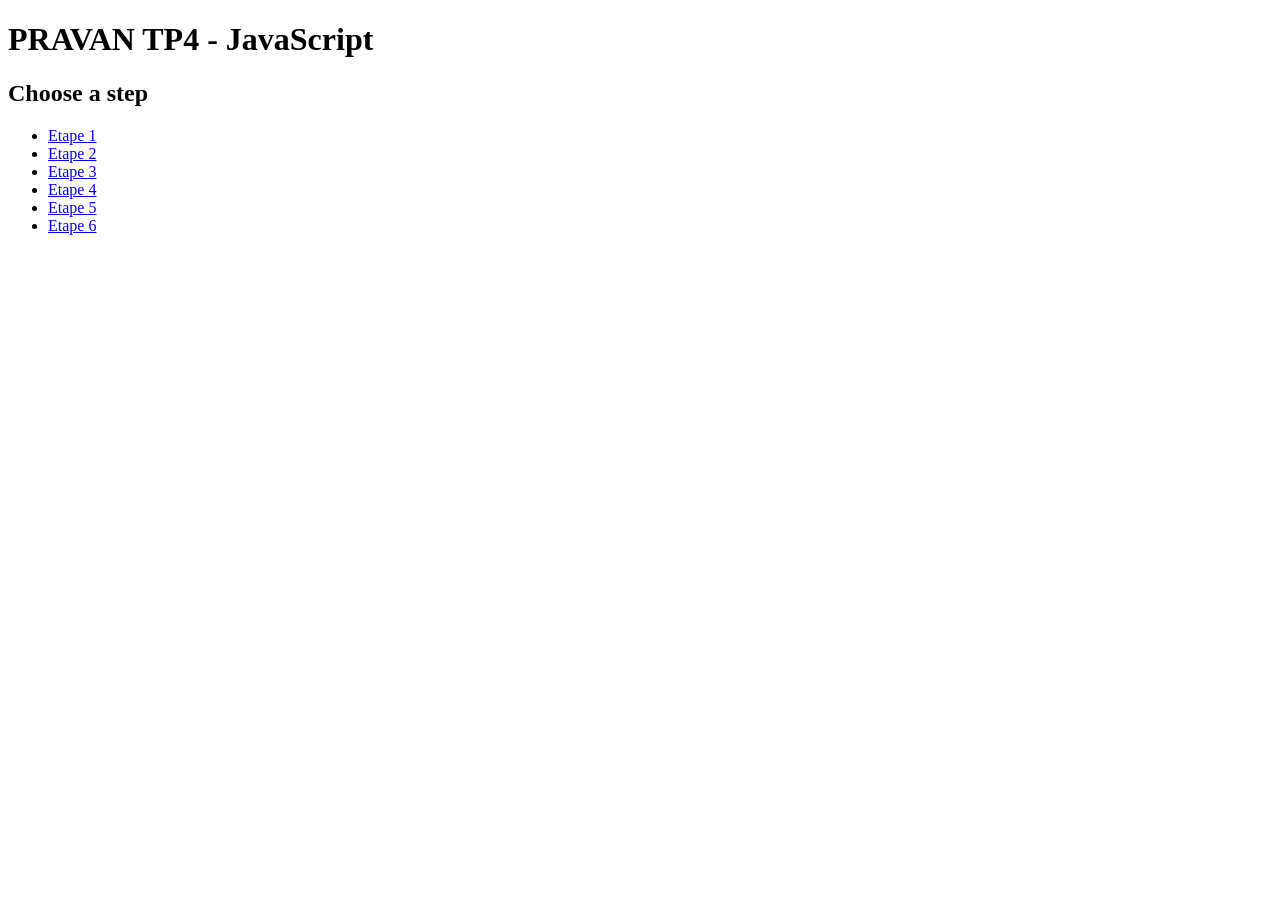
<file: index.html>
<!DOCTYPE html>
<html lang="en">
<head>
    <meta charset="UTF-8">
    <meta name="viewport" content="width=device-width, initial-scale=1.0">
    <title>PRAVAN TP4 - JavaScript</title>
</head>
<body>
    <h1>PRAVAN TP4 - JavaScript</h1>
    <h2>Choose a step</h2>

    <ul>
        <li><a href="etape1/">Etape 1</a></li>
        <li><a href="etape2/">Etape 2</a></li>
        <li><a href="etape3/">Etape 3</a></li>
        <li><a href="etape4/">Etape 4</a></li>
        <li><a href="etape5/">Etape 5</a></li>
        <li><a href="etape6/">Etape 6</a></li>
    </ul>
</body>
</html>
</file>
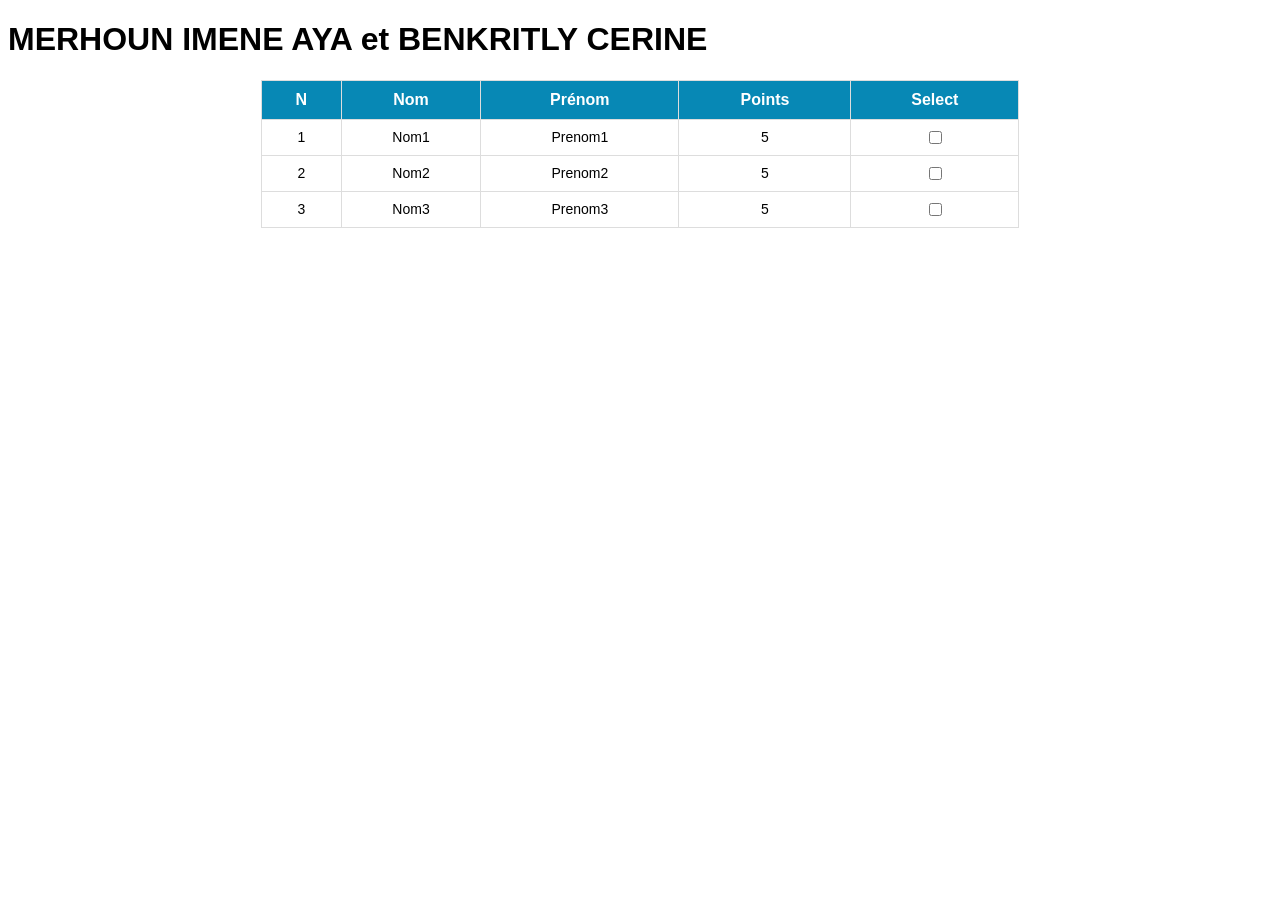
<file: etape1/index.html>
<!DOCTYPE html>
 <html lang="en">
 <head>
    <meta charset="UTF-8">
    <meta name="viewport" content="width=1, initial-scale=1.0">
    <link rel="stylesheet" href="style.css" />
    <title>Document</title>

 </head>
 <body>
     <h1> MERHOUN IMENE AYA et BENKRITLY CERINE </h1>
    <div class="table_container">
    <table  id="table" border="1"> 
        <thead >
            <tr>
                <th> N </th>
                <th>Nom</th>
                <th>Prénom</th>
                <th>Points</th>
                <th>Select</th>
            </tr>
        </thead>
        <tbody>
        <tr>
            <td class="col_number">1</td>
            <td class="col_text">Nom1</td>
            <td class="col_text">Prenom1</td>
            <td class="col_number">5</td>
            <td class="col_chkbox"><input type="checkbox"/></td>
        </tr>
        <tr>
            <td class="col_number">2</td>
            <td class="col_text">Nom2</td>
            <td class="col_text">Prenom2</td>
            <td class="col_number">5</td>
            <td class="col_chkbox"><input type="checkbox"/></td>
        </tr>
        <tr>
            <td class="col_number">3</td>
            <td class="col_text">Nom3</td>
            <td class="col_text">Prenom3</td>
            <td class="col_number">5</td>
            <td class="col_chkbox"><input type="checkbox"/></td>
        </tr>
        </tbody>
        
    </table>
    </div>
 </body>
 </html>
</file>
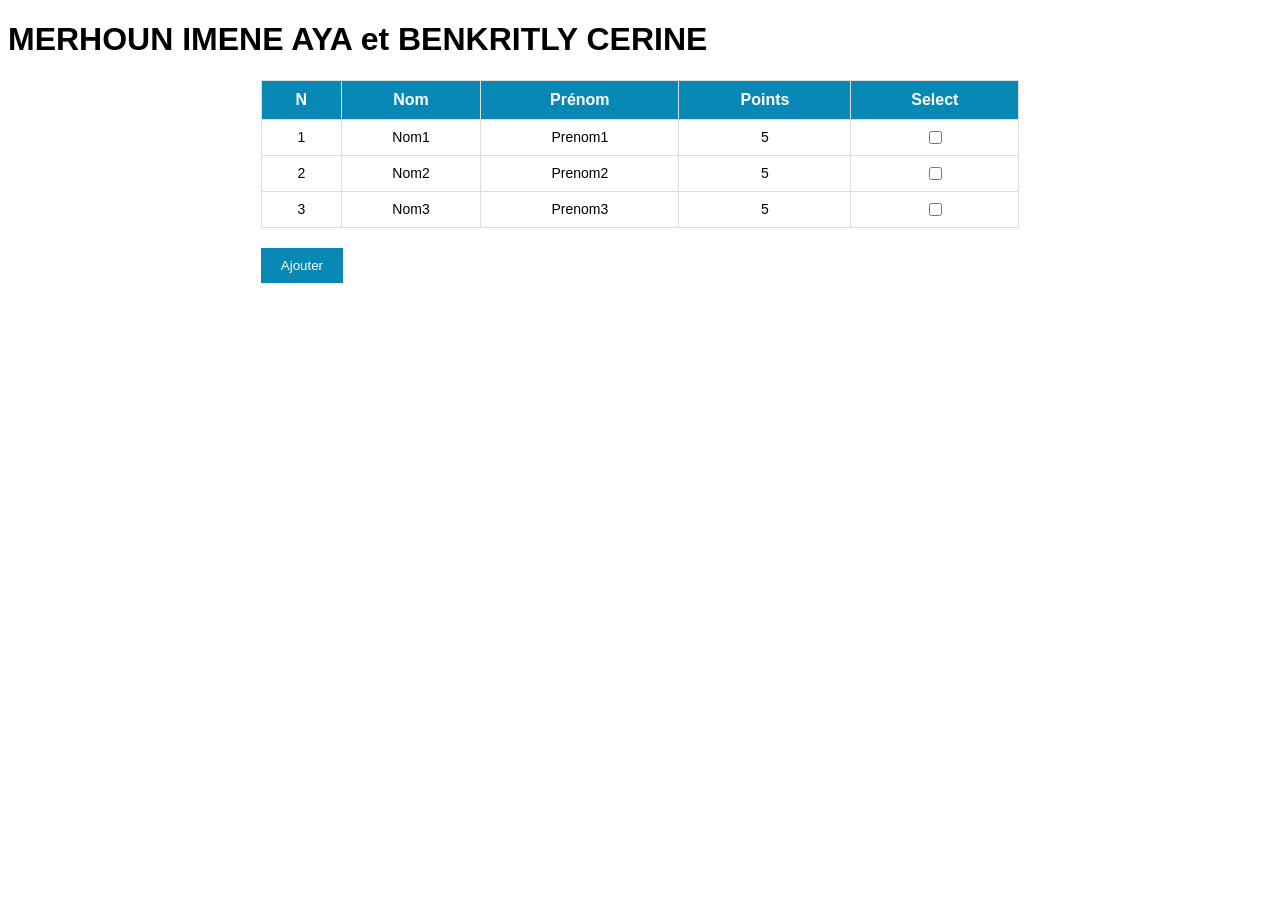
<file: etape2/index.html>
<!DOCTYPE html>
 <html lang="en">
 <head>
    <meta charset="UTF-8">
    <meta name="viewport" content="width=1, initial-scale=1.0">
    <link rel="stylesheet" href="style.css" />
    <title>Document</title>
    
 </head>
 <body>
     <h1> MERHOUN IMENE AYA et BENKRITLY CERINE </h1>
    <div class="table_container">
    <table  id="table" border="1"> 
        <thead >
            <tr>
                <th> N </th>
                <th>Nom</th>
                <th>Prénom</th>
                <th>Points</th>
                <th>Select</th>
            </tr>
        </thead>
        <tbody>
        <tr>
            <td class="col_number">1</td>
            <td class="col_text">Nom1</td>
            <td class="col_text">Prenom1</td>
            <td class="col_number">5</td>
            <td class="col_chkbox"><input type="checkbox"/></td>
        </tr>
        <tr>
            <td class="col_number">2</td>
            <td class="col_text">Nom2</td>
            <td class="col_text">Prenom2</td>
            <td class="col_number">5</td>
            <td class="col_chkbox"><input type="checkbox"/></td>
        </tr>
        <tr>
            <td class="col_number">3</td>
            <td class="col_text">Nom3</td>
            <td class="col_text">Prenom3</td>
            <td class="col_number">5</td>
            <td class="col_chkbox"><input type="checkbox"/></td>
        </tr>
        </tbody>
        
    </table>
    <button onclick="doInsertRowTable(99, 'nom', 'Prenom', 10)">Ajouter</button>
    </div>

    <script src="script.js"></script>
 </body>
 </html>
</file>
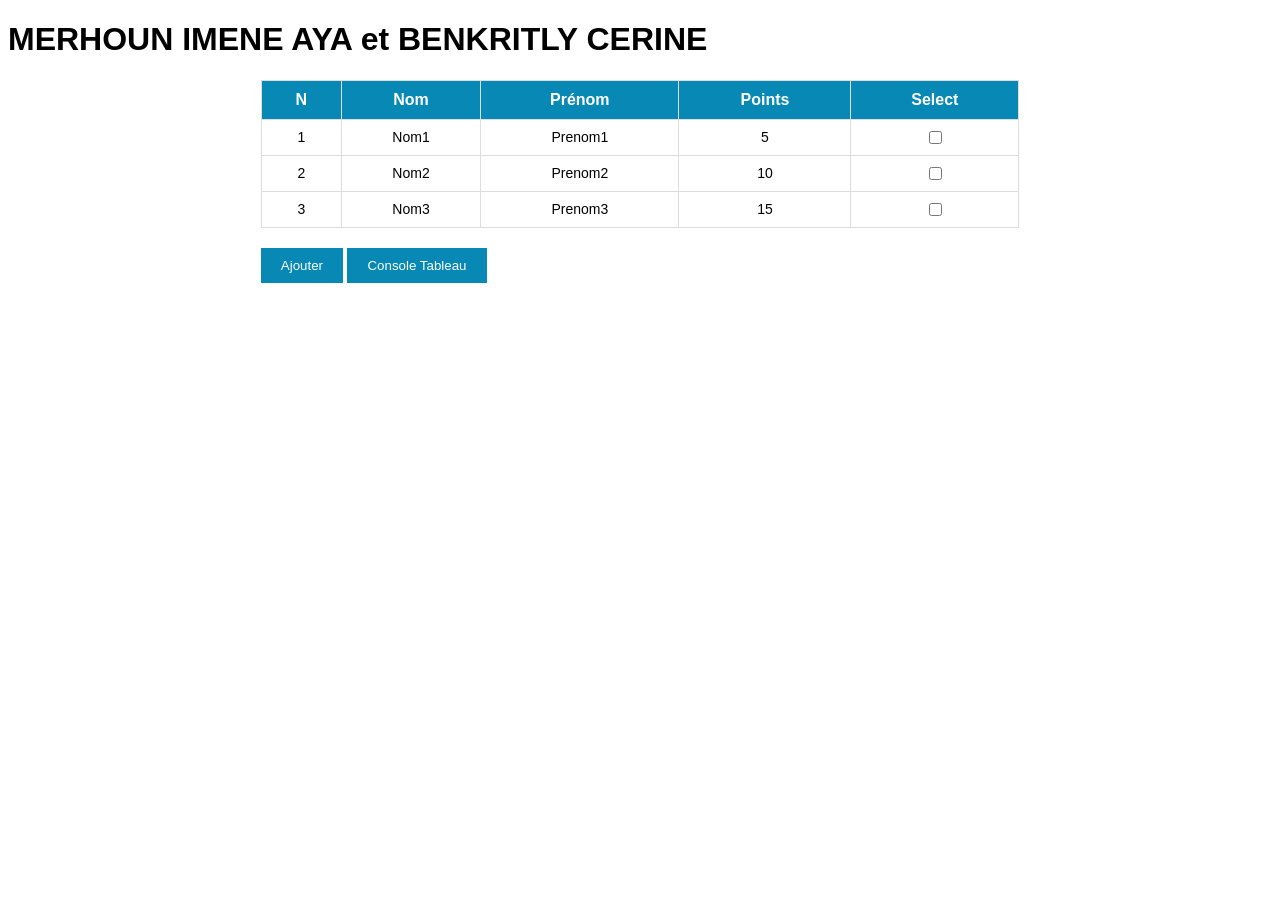
<file: etape3/index.html>
<!DOCTYPE html>
 <html lang="en">
 <head>
    <meta charset="UTF-8">
    <meta name="viewport" content="width=1, initial-scale=1.0">
    <link rel="stylesheet" href="style.css" />
    <title>Document</title>
    
 </head>
 <body>
     <h1> MERHOUN IMENE AYA et BENKRITLY CERINE </h1>
    <div class="table_container">
    <table  id="table" border="1"> 
        <thead >
            <tr>
                <th> N </th>
                <th>Nom</th>
                <th>Prénom</th>
                <th>Points</th>
                <th>Select</th>
            </tr>
        </thead>
        <tbody id="tableBody">
        </tbody>
        
    </table>
     <button onclick="doInsertRowTable(99, 'nom', 'Prenom', 10)">Ajouter</button>
    <button onclick="consoleTableau()">Console Tableau</button>
    </div>

    <script src="script.js"></script>
 </body>
 </html>
</file>
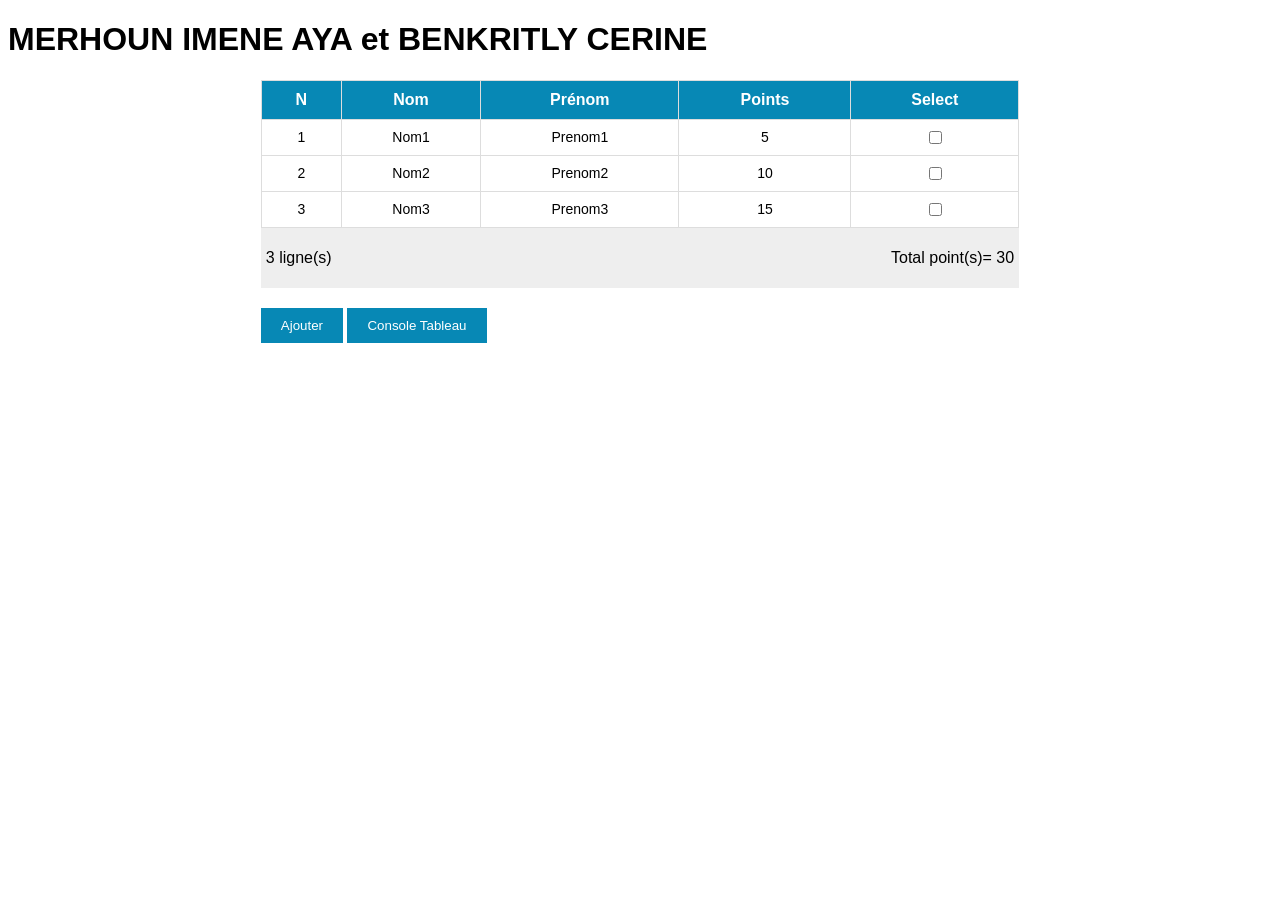
<file: etape4/index.html>
<!DOCTYPE html>
 <html lang="en">
 <head>
    <meta charset="UTF-8">
    <meta name="viewport" content="width=1, initial-scale=1.0">
    <link rel="stylesheet" href="style.css" />
    <title>Document</title>
    
 </head>
 <body>
     <h1> MERHOUN IMENE AYA et BENKRITLY CERINE </h1>
    <div class="table_container">
    <table  id="table" border="1"> 
        <thead >
            <tr>
                <th> N </th>
                <th>Nom</th>
                <th>Prénom</th>
                <th>Points</th>
                <th>Select</th>
            </tr>
        </thead>
        <tbody id="tableBody">
        </tbody>
    </table>
 
    <div id="container_summary">
            <p id="p1">0 lignes(s)</p>
            <p id="p2"></p>
            <p id="p3">Totale point(s)=0</p>
    </div>
     <button onclick="doInsert( 'nom', 'Prenom', 10)">Ajouter</button>
    <button onclick="consoleTableau()">Console Tableau</button>
    </div>

    <script src="script.js"></script>
 </body>
 </html>
</file>
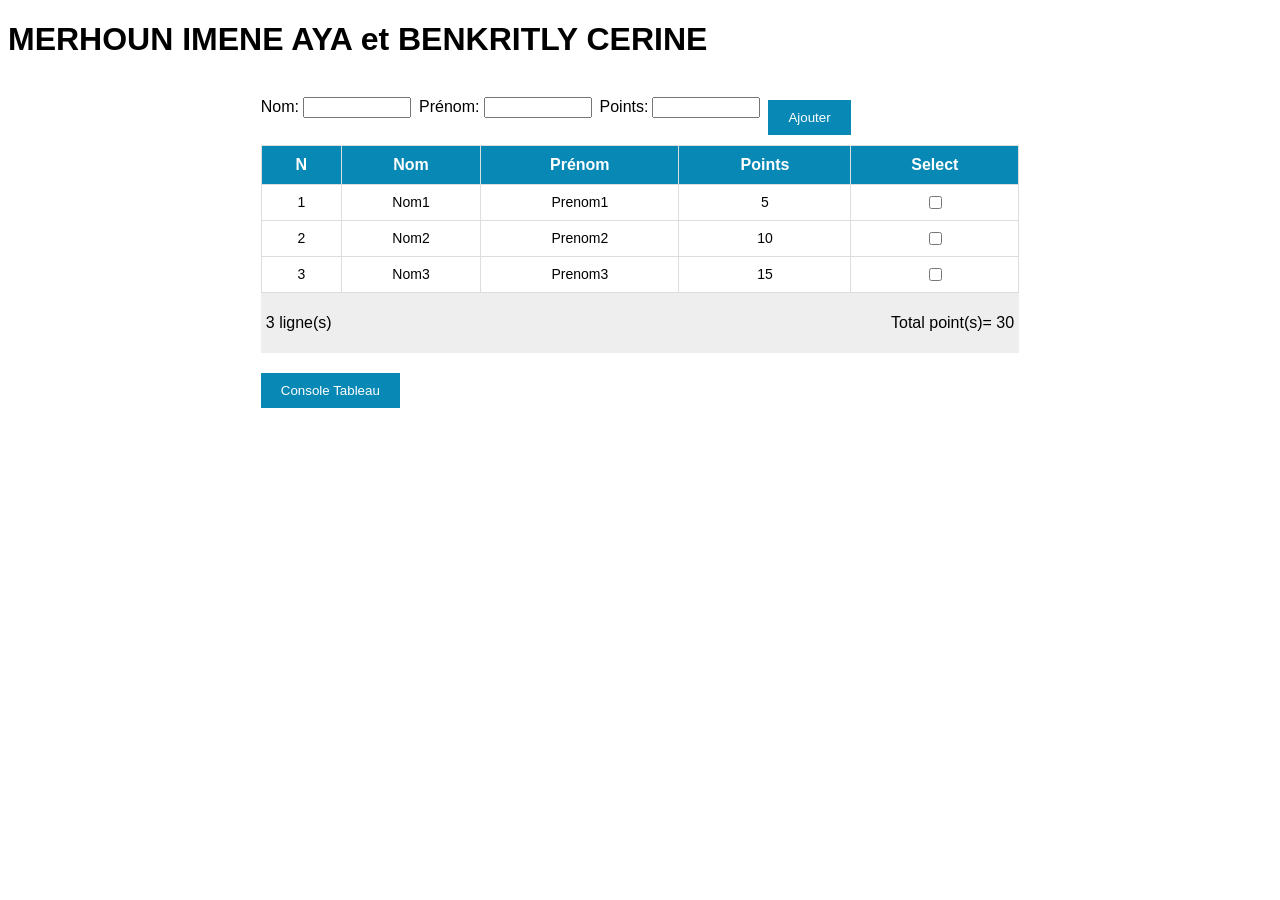
<file: etape5/index.html>
<!DOCTYPE html>
 <html lang="en">
 <head>
    <meta charset="UTF-8">
    <meta name="viewport" content="width=1, initial-scale=1.0">
    <link rel="stylesheet" href="style.css" />
    <title>Document</title>
    
 </head>
 <body>
 <h1> MERHOUN IMENE AYA et BENKRITLY CERINE </h1>
    <div class="table_container">

          <div id="form_container">
        <div class="form_group">
            <label class="form_label" >Nom:</label>
            <input type="text" id="form_nom" class="form_field" />
        </div>
                <div class="form_group">
                    <label class="form_label" >Prénom:</label>
                    <input type="text" id="form_prenom" class="form_field" />
        </div>
        <div class="form_group">
            <label class="form_label" >Points:</label>
            <input type="number" id="form_points" class="form_field" />
        </div>
       <button onclick="doNewData()">Ajouter</button>
    </div>   

    <table  id="table" border="1"> 
        <thead >
            <tr>
                <th> N </th>
                <th>Nom</th>
                <th>Prénom</th>
                <th>Points</th>
                <th>Select</th>
            </tr>
        </thead>
        <tbody id="tableBody">
        </tbody>
    </table>
 
    <div id="container_summary">
            <p id="p1">0 lignes(s)</p>
            <p id="p2"></p>
            <p id="p3">Totale point(s)=0</p>
    </div>
   
    <button onclick="consoleTableau()">Console Tableau</button>
    </div>

    <script src="script.js"></script>
 </body>
 </html>
</file>
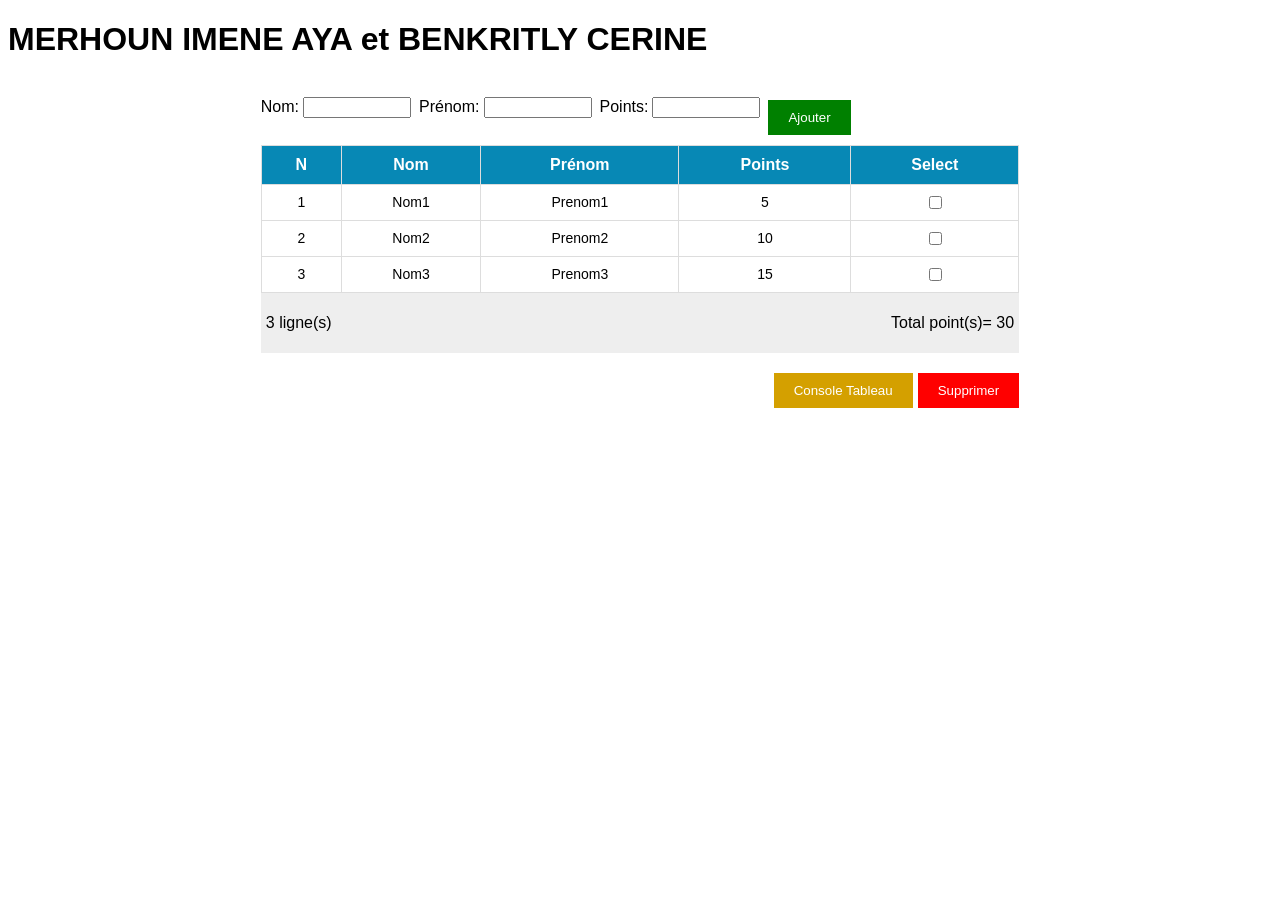
<file: etape6/index.html>
<!DOCTYPE html>
 <html lang="en">
 <head>
    <meta charset="UTF-8">
    <meta name="viewport" content="width=1, initial-scale=1.0">
    <link rel="stylesheet" href="style.css" />
    <title>Document</title>
    
 </head>
 <body>
    <h1> MERHOUN IMENE AYA et BENKRITLY CERINE </h1>
    <div class="table_container">

          <div id="form_container">
        <div class="form_group">
            <label class="form_label" >Nom:</label>
            <input type="text" id="form_nom" class="form_field" />
        </div>
                <div class="form_group">
                    <label class="form_label" >Prénom:</label>
                    <input type="text" id="form_prenom" class="form_field" />
        </div>
        <div class="form_group">
            <label class="form_label" >Points:</label>
            <input type="number" id="form_points" class="form_field" />
        </div>
      <button class="btn-add" onclick="doNewData()">Ajouter</button>
    </div>   

    <table  id="table" border="1"> 
        <thead >
            <tr>
                <th> N </th>
                <th>Nom</th>
                <th>Prénom</th>
                <th>Points</th>
                <th>Select</th>
            </tr>
        </thead>
        <tbody id="tableBody">
        </tbody>
    </table>
 
    <div id="container_summary">
            <p id="p1">0 lignes(s)</p>
            <p id="p2"></p>
            <p id="p3">Totale point(s)=0</p>
    </div>
  <div id="container_btn">
    <button class="btn-console" onclick="consoleTableau()">
        Console Tableau
    </button>

    <button class="btn-del" onclick="deleteRow()">
        Supprimer
    </button>
</div>

    </div>

    <script src="script.js"></script>
 </body>
 </html>
</file>
<file: etape1/style.css>
body {
    font-family: Calibri, sans-serif;
}


.table_container {
    width: 60%;
    margin: auto;
}

table {
    width: 100%;
    border-collapse: collapse;
    margin: auto;
    text-align: center;
}

th {
    background-color: #0788b5;
    color: white;
    padding: 10px;
    border: 1px solid #ddd;
}


td {
    padding: 8px;
    border: 1px solid #ddd;
    font-size: 14px;
}


.col_number,
.col_chkbox {
    text-align: center;
}


.col_text {
    text-align: center;
}
</file>
<file: etape2/style.css>
body {
    font-family: Calibri, sans-serif;
}


.table_container {
    width: 60%;
    margin: auto;
}

table {
    width: 100%;
    border-collapse: collapse;
    margin: auto;
    text-align: center;
}

th {
    background-color: #0788b5;
    color: white;
    padding: 10px;
    border: 1px solid #ddd;
}


td {
    padding: 8px;
    border: 1px solid #ddd;
    font-size: 14px;
}


.col_number,
.col_chkbox {
    text-align: center;
}


.col_text {
    text-align:center;

}

button {
    margin-top: 20px;
    padding: 10px 20px;
    background-color: #0788b5;
    color: white;
    border: none;
    cursor: pointer;
}
</file>
<file: etape3/style.css>
body {
    font-family: Calibri, sans-serif;
}


.table_container {
    width: 60%;
    margin: auto;
}

table {
    width: 100%;
    border-collapse: collapse;
    margin: auto;
    text-align: center;
}

th {
    background-color: #0788b5;
    color: white;
    padding: 10px;
    border: 1px solid #ddd;
}


td {
    padding: 8px;
    border: 1px solid #ddd;
    font-size: 14px;
}


.col_number,
.col_chkbox {
    text-align: center;
}


.col_text {
    text-align:center;

}

button {
    margin-top: 20px;
    padding: 10px 20px;
    background-color: #0788b5;
    color: white;
    border: none;
    cursor: pointer;
}
</file>
<file: etape4/style.css>
body {
    font-family: Calibri, sans-serif;
}


.table_container {
    width: 60%;
    margin: auto;
}

table {
    width: 100%;
    border-collapse: collapse;
    margin: auto;
    text-align: center;
}

th {
    background-color: #0788b5;
    color: white;
    padding: 10px;
    border: 1px solid #ddd;
}


td {
    padding: 8px;
    border: 1px solid #ddd;
    font-size: 14px;
}


.col_number,
.col_chkbox {
    text-align: center;
}


.col_text {
    text-align:center;

}

button {
    margin-top: 20px;
    padding: 10px 20px;
    background-color: #0788b5;
    color: white;
    border: none;
    cursor: pointer;

}
 #container_summary {
    display: flex;
    justify-content: space-between;
    background-color: #eeeeee;
    padding: 5px;

}
</file>
<file: etape5/style.css>
body {
    font-family: Calibri, sans-serif;
}


.table_container {
    width: 60%;
    margin: auto;
}

table {
    width: 100%;
    border-collapse: collapse;
    margin: auto;
    text-align: center;
}

th {
    background-color: #0788b5;
    color: white;
    padding: 10px;
    border: 1px solid #ddd;
}


td {
    padding: 8px;
    border: 1px solid #ddd;
    font-size: 14px;
}


.col_number,
.col_chkbox {
    text-align: center;
}


.col_text {
    text-align:center;

}

button {
    margin-top: 20px;
    padding: 10px 20px;
    background-color: #0788b5;
    color: white;
    border: none;
    cursor: pointer;

}
 #container_summary {
    display: flex;
    justify-content: space-between;
    background-color: #eeeeee;
    padding: 5px;

}
#form_container {
    display: flex;
    align-items: center;
    gap: 8px;
    margin-bottom: 10px;
    flex-wrap: wrap;
}

.form_group {
    display: flex;
    align-items: center;
    gap: 4px;
}

.form_field {
    width: 100px;
}
</file>
<file: etape6/style.css>
body {
    font-family: Calibri, sans-serif;
}


.table_container {
    width: 60%;
    margin: auto;
}

table {
    width: 100%;
    border-collapse: collapse;
    margin: auto;
    text-align: center;
}

th {
    background-color: #0788b5;
    color: white;
    padding: 10px;
    border: 1px solid #ddd;
}


td {
    padding: 8px;
    border: 1px solid #ddd;
    font-size: 14px;
}


.col_number,
.col_chkbox {
    text-align: center;
}


.col_text {
    text-align:center;

}

button {
    margin-top: 20px;
    padding: 10px 20px;
    color: white;
    border: none;
    cursor: pointer;
}

#container_btn {
    display: flex;
    justify-content: flex-end;
    gap: 5px;
}


.btn-add {
    background-color: green;
}


.btn-console {
    background-color: #d4a000;
}


.btn-del {
    background-color: red;
}
 #container_summary {
    display: flex;
    justify-content: space-between;
    background-color: #eeeeee;
    padding: 5px;

}
#form_container {
    display: flex;
    align-items: center;
    gap: 8px;
    margin-bottom: 10px;
    flex-wrap: wrap;
}

.form_group {
    display: flex;
    align-items: center;
    gap: 4px;
}

.form_field {
    width: 100px;
}
</file>
